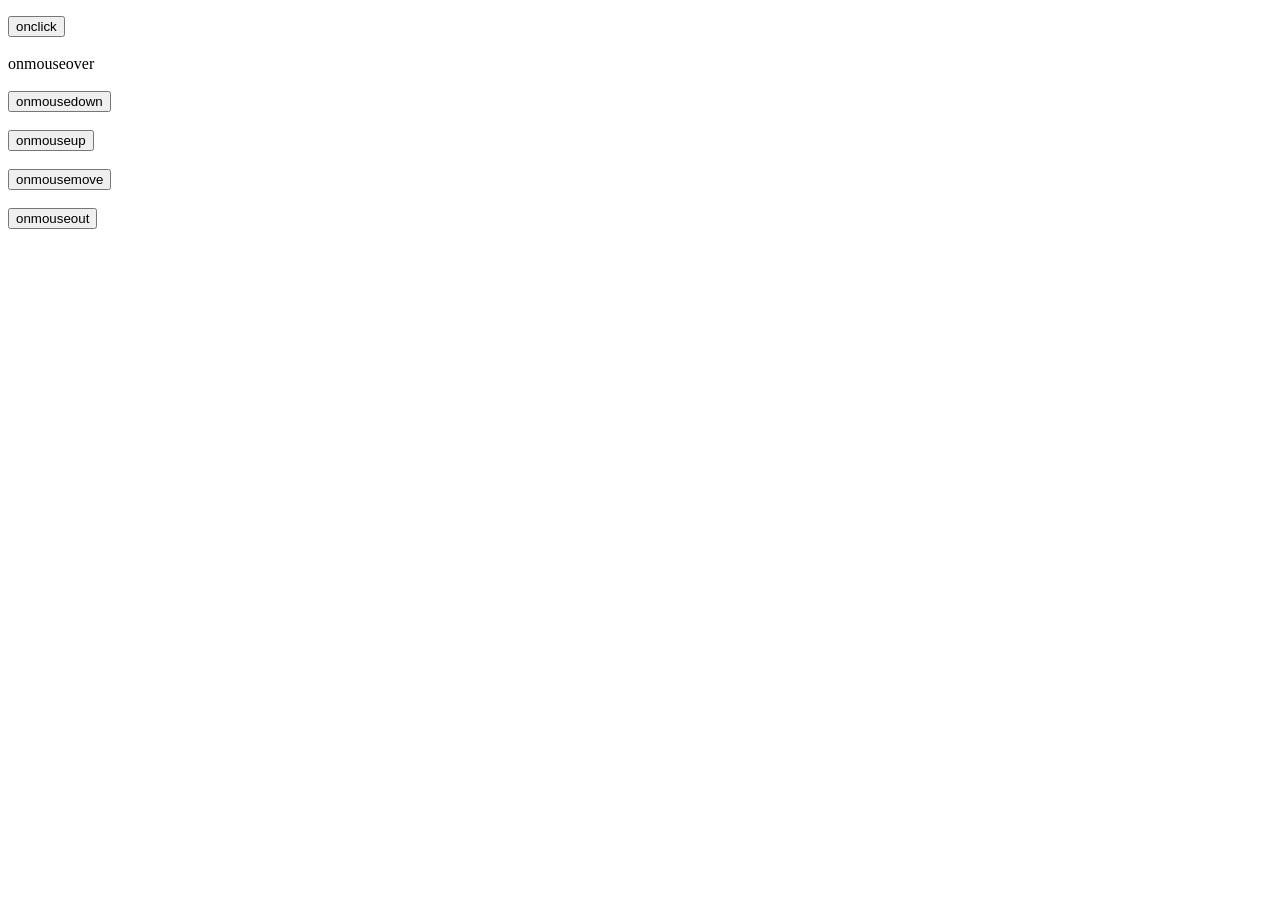
<file: DOM/index.html>
<!DOCTYPE html>
<html lang="en">
<head>
    <meta charset="UTF-8">
    <meta name="viewport" content="width=device-width, initial-scale=1.0">
    <title>Document</title>
</head>
<body>

    <div id ="jk" class ="jk1" >  </div>
    <p id = "p1"> </p>
    <p class "p1"> </p>
     <p class "p1"> </p>
      <p class "p1"> </p>

    <button onclick ="onCliclk()">onclick</button>
    <br><br>
    <buuton onmouseover="onMouseOver()">onmouseover</buuton>
    <br><br>
    <button onmousedown="onMouseDown()">onmousedown</button>
    <br><br>
    <button onmouseup="onMouseUp()">onmouseup</button>
    <br><br>
    <button onmousemove="onMouseMove()">onmousemove</button>
    <br><br>
    <button onmouseout="onMouseOut()">onmouseout</button>
    <br><br>
    




    <script src ="script.js"> </script>
</body>
</html>
</file>
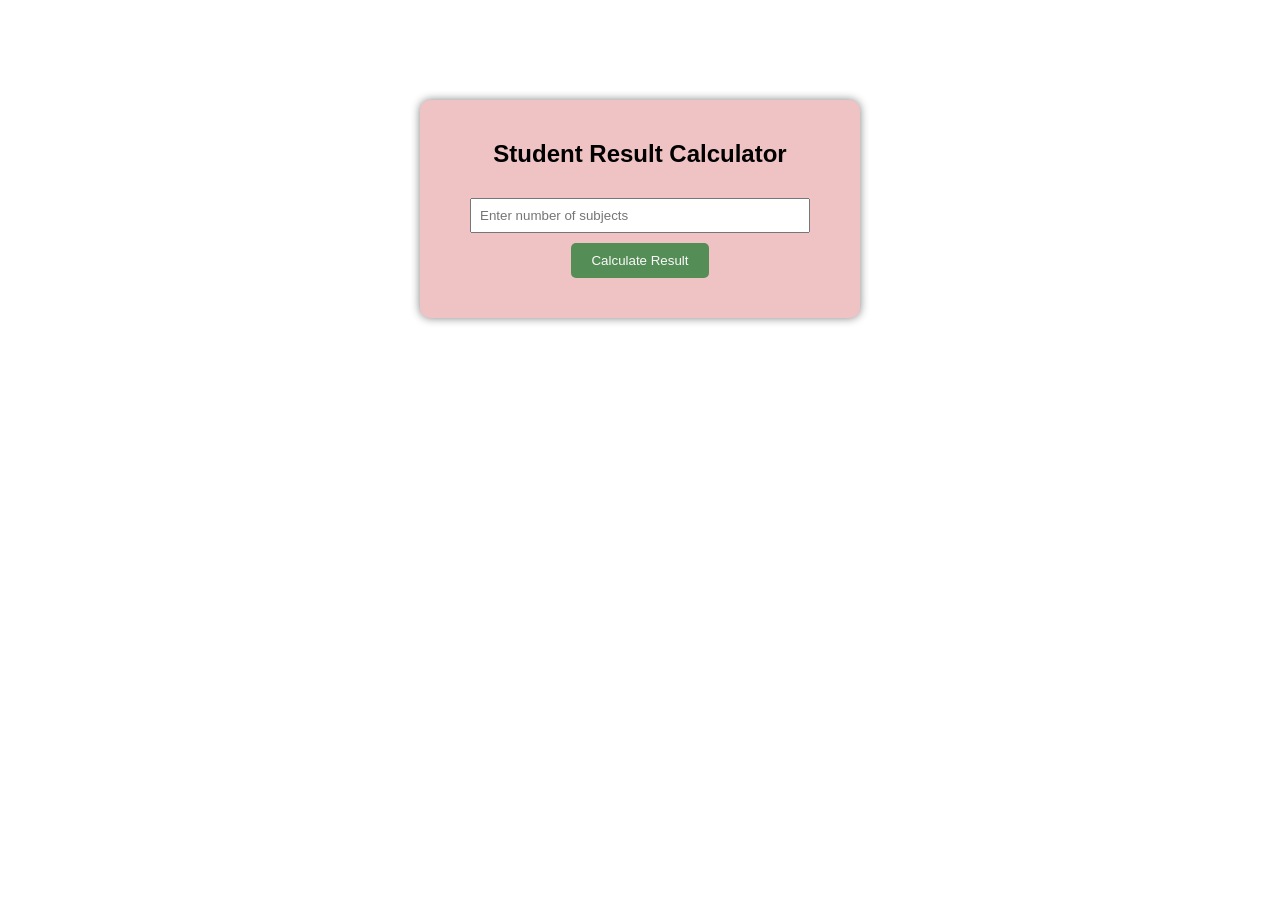
<file: Experiment 1/index.html>
<!DOCTYPE html>
<html>
<head>
<title>Student Result Calculator</title>
<link rel="stylesheet" href="style.css">
</head>
<body>
<div class="container">
<h2>Student Result Calculator</h2>
<input type="number" id="subjects" placeholder="Enter number of subjects">
<br>
<button onclick="calculateResult()">Calculate Result</button>
<div id="result"></div>
</div>
<script src="script.js"></script>
</body>
</html>
</file>
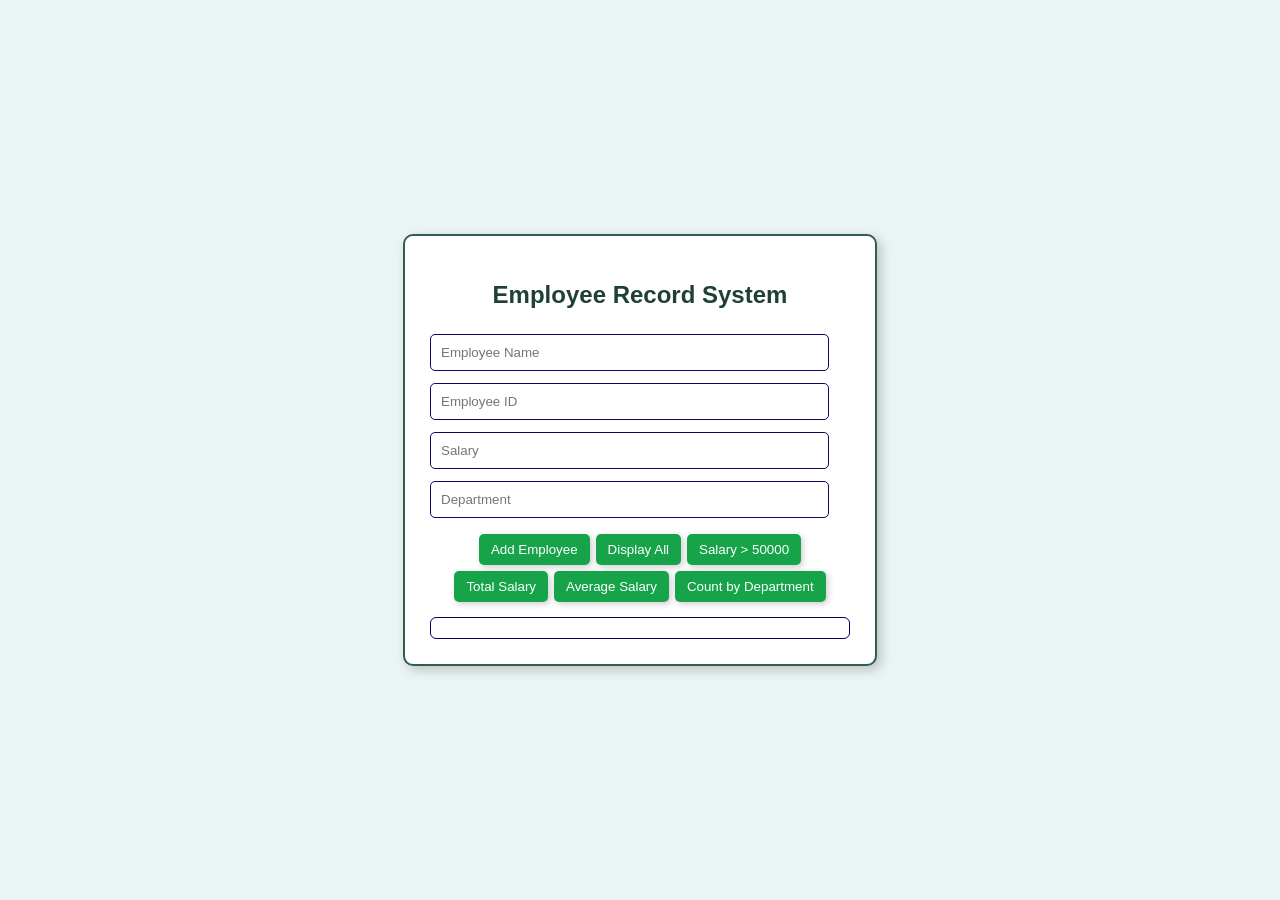
<file: Experiment 2/index.html>
<html>
<head>
    <title>Employee Management System</title>
    <link rel="stylesheet" href="style.css">
</head>

<body>
<div class="container">
<h2>Employee Record System</h2>
<input type="text" id="name" placeholder="Employee Name">
<input type="text" id="id" placeholder="Employee ID">
<input type="number" id="salary" placeholder="Salary">
<input type="text" id="dept" placeholder="Department">
<br>
<div class="buttons">
<button onclick="addEmployee()">Add Employee</button>
<button onclick="displayEmployees()">Display All</button>
<button onclick="filterSalary()">Salary > 50000</button>
<button onclick="totalSalary()">Total Salary</button>
<button onclick="averageSalary()">Average Salary</button>
<button onclick="countDepartment()">Count by Department</button>
</div>
<div id="output"></div>
</div>
<script src="script.js"></script>
</body>
</html>
</file>
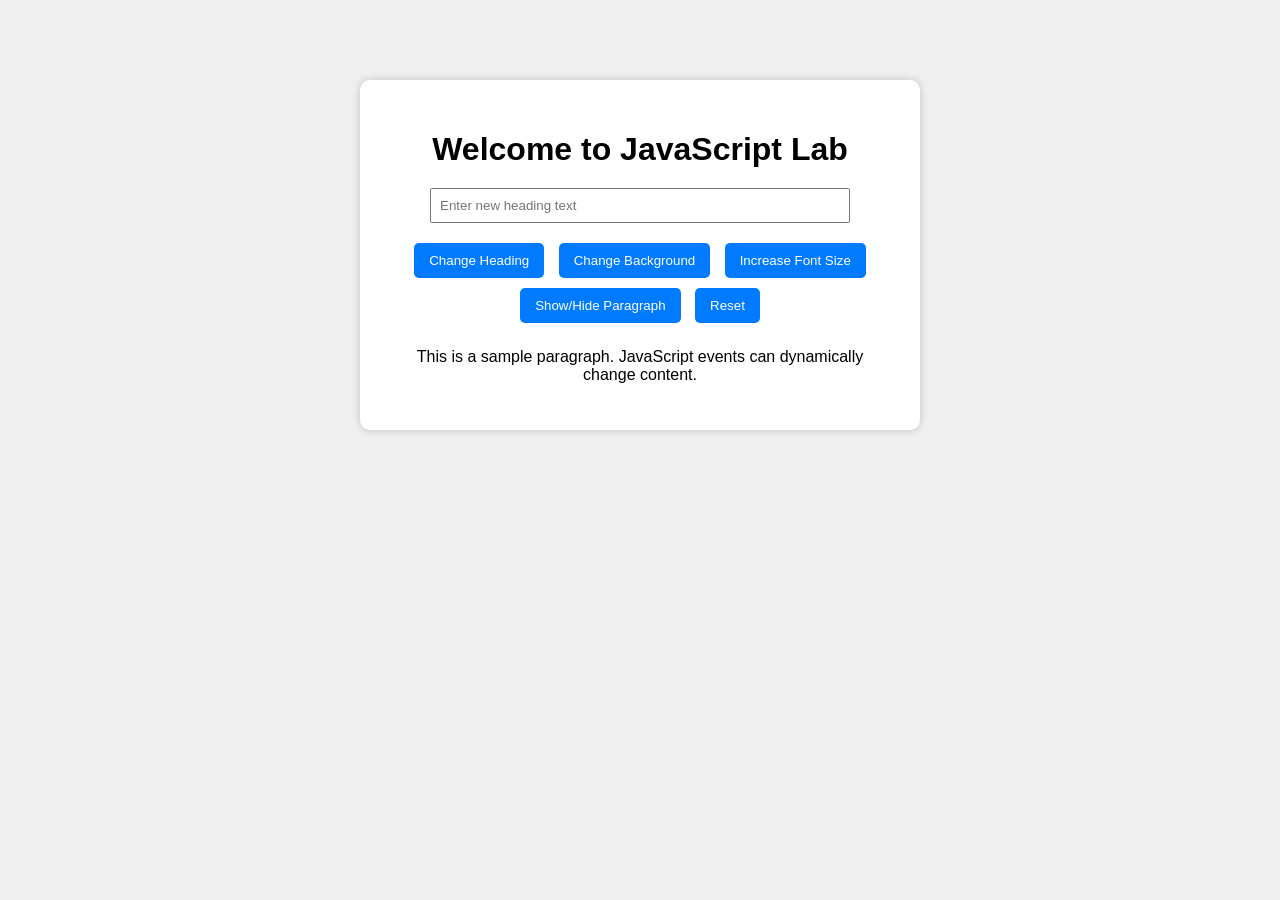
<file: Experiment 3/index.html>
<!DOCTYPE html>
<html lang="en">
<head>
    <meta charset="UTF-8">
    <meta name="viewport" content="width=device-width, initial-scale=1.0">
    <title>JavaScript Lab</title>
    <link rel="stylesheet" href="style.css">
</head>
<body>

<div class="container">
    <h1 id="heading">Welcome to JavaScript Lab</h1>

    <input type="text" id="inputText" placeholder="Enter new heading text">

    <br>

    <button onclick="changeHeading()">Change Heading</button>
    <button onclick="changeBackground()">Change Background</button>
    <button onclick="increaseFont()">Increase Font Size</button>
    <button onclick="toggleParagraph()">Show/Hide Paragraph</button>
    <button onclick="resetPage()">Reset</button>

    <p id="para">
        This is a sample paragraph. JavaScript events can dynamically change content.
    </p>
</div>

<script src="./script.js"></script>

</body>
</html>
</file>
<file: Experiment 1/style.css>
body{
    font-family: Arial, sans-serif;
    background-color: #ffffff;
    text-align: center;
}

.container{
    background: rgb(239, 195, 195);
    width: 400px;
    margin: 100px auto;
    padding: 20px;
    border-radius: 10px;
    box-shadow: 0px 0px 10px gray;
}

input{
    padding: 8px;
    margin: 10px;
    width: 80%;
}

button{
    padding: 10px 20px;
    background-color: #548d56;
    color: rgb(250, 250, 250);
    border: none;
    border-radius: 5px;
    cursor: pointer;
}

button:hover{
    background-color: #70617f;
}

#result{
    margin-top: 20px;
    font-weight: bold;
}
</file>
<file: Experiment 2/style.css>
body{
    font-family: Arial, Helvetica, sans-serif;
    background:#eaf4f4;
    margin:0;
    padding:0;
    display:flex;
    justify-content:center;
    align-items:center;
    height:100vh;
    color:#1f2d2b;
}
.container{
    background:#ffffff;
    width:420px;
    padding:25px;
    border-radius:10px;
    border:2px solid #2f5d50;
    box-shadow:4px 4px 12px rgba(0,0,0,0.2);
}
.container:hover{
    margin-top:-4px;
    box-shadow:6px 6px 16px rgba(0,0,0,0.3);
    border-color:#1f4037;
}
h2{
    text-align:center;
    color:#1f4037;}
input{
    padding:10px;
    margin:6px 0;
    width:95%;
    border:1px solid rgb(19, 4, 104);
    border-radius:5px;
    background:#ffffff;
    color:#1f2d2b;}
.buttons{
    display:flex;
    flex-wrap:wrap;
    gap:6px;
    justify-content:center;
    margin-top:10px;}
button{
    padding:8px 12px;
    border:none;
    border-radius:5px;
    background:#16a34a;
    color:white;
    cursor:pointer;
    box-shadow:2px 2px 6px rgba(0,0,0,0.2);}
button:hover{
    background:#15803d;
    box-shadow:3px 3px 8px rgba(0,0,0,0.3);}
#output{
        margin-top:15px;
        padding:10px;
        background:#ffffff;
        border:1px solid rgb(3, 3, 95);
        border-radius:6px;
        color:#1f2d2b;
    }
</file>
<file: Experiment 3/style.css>
body {
    font-family: Arial, sans-serif;
    background-color: #f0f0f0;
    text-align: center;
}

.container {
    width: 500px;
    margin: 80px auto;
    padding: 30px;
    background: white;
    border-radius: 10px;
    box-shadow: 0 0 10px rgba(0,0,0,0.2);
}

h1 {
    margin-bottom: 20px;
}

input {
    padding: 8px;
    width: 80%;
    margin-bottom: 15px;
}

button {
    padding: 10px 15px;
    margin: 5px;
    border: none;
    background-color: #007BFF;
    color: white;
    border-radius: 5px;
    cursor: pointer;
}

button:hover {
    background-color: #0056b3;
}

p {
    margin-top: 20px;
    font-size: 16px;
}
</file>
